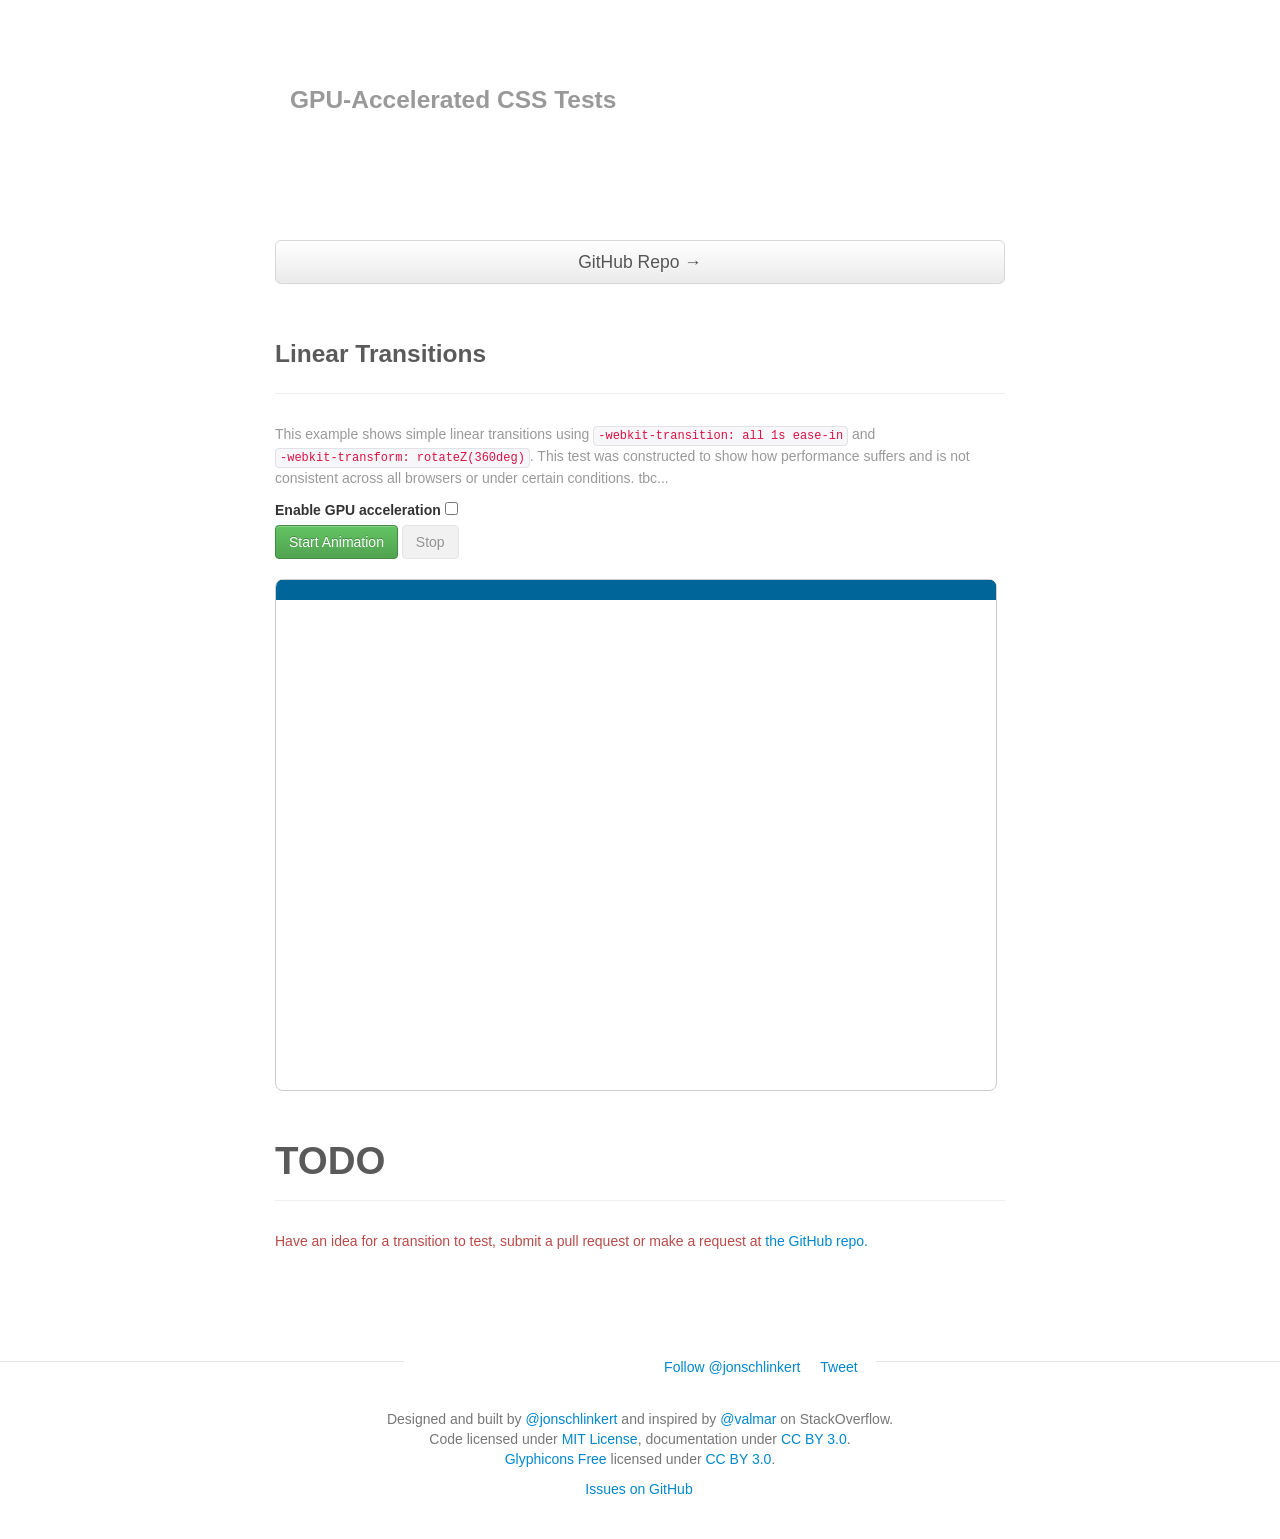
<file: index.html>
<!DOCTYPE html>
<html lang="en">
  <head>
    <meta charset="utf-8">
    <title>CSS3 Transition hardware-acceleration test</title>
    <meta name="viewport" content="width=device-width, initial-scale=1.0">
    <meta name="description" content="">
    <meta name="author" content="">

    <!-- styles -->
    <link href="assets/css/bootstrap.css" rel="stylesheet">
    <style type="text/css">
      body {
        padding-top: 20px;
        padding-bottom: 60px;
      }
      /* Custom container */
      .container-narrow {
        margin: 0 auto;
        max-width: 700px;
      }
      .container-narrow > hr {
        margin: 30px 0;
      }
      /* Custom container */
      .container {
        margin: 0 auto;
        max-width: 1000px;
      }
      .container > hr {
        margin: 60px 0;
      }

      /* Main marketing message and sign up button */
      .jumbotron {
        margin: 80px 0;
        text-align: center;
      }
      .jumbotron h1 {
        font-size: 100px;
        line-height: 1;
      }
      .jumbotron .lead {
        font-size: 24px;
        line-height: 1.25;
      }
      .jumbotron .btn {
        font-size: 21px;
        padding: 14px 24px;
      }

      /* Supporting marketing content */
      .marketing {
        margin: 60px 0;
      }
      .marketing p + h4 {
        margin-top: 28px;
      }


      /* Customize the navbar links to be fill the entire space of the .navbar */
      .navbar .navbar-inner {
        padding: 0;
      }
      .navbar .nav {
        margin: 0;
      }
      .navbar .nav li {
        display: table-cell;
        width: 1%;
        float: none;
      }
      .navbar .nav li a {
        font-weight: bold;
        text-align: center;
        border-left: 1px solid rgba(255,255,255,.75);
        border-right: 1px solid rgba(0,0,0,.1);
      }
      .navbar .nav li:first-child a {
        border-left: 0;
        border-radius: 3px 0 0 3px;
      }
      .navbar .nav li:last-child a {
        border-right: 0;
        border-radius: 0 3px 3px 0;
      }
    </style>
    <link href="assets/css/docs.css" rel="stylesheet">
    <link href="assets/css/tests.css" rel="stylesheet">
    <link href="assets/js/google-code-prettify/prettify.css" rel="stylesheet">

    <!-- Le HTML5 shim, for IE6-8 support of HTML5 elements -->
    <!--[if lt IE 9]>
      <script src="http://html5shim.googlecode.com/svn/trunk/html5.js"></script>
    <![endif]-->

  </head>

  <body data-twttr-rendered="true" style="padding: 0;" data-spy="scroll" data-target=".bs-docs-sidebar">


    <div class="container-narrow">
      <div class="masthead">
        <h3 class="muted">GPU-Accelerated CSS Tests</h3>
      </div>


      <!-- Tests nav
      ================================================== -->
      <div class="row">
        <div class="" style="margin-top: 20px;">
          <div style="margin-top: 30px;">
            <a class="btn btn-large btn-block" href="https://github.com/jonschlinkert/gpu-accelerated-css/issues?state=open">GitHub Repo &rarr;</a>
          </div>
          <!-- <ul class="nav nav-list bs-docs-sidenav">
            <li><a href="#linearTransitions">Linear transitions</a></li>
            <li><a href="#buttonGroups">...</a></li>
          </ul> -->
        </div>
        <div class="">


          <!-- Linear Transitions
          ================================================== -->
          <section id="linearTransitions">
            <div class="page-header">
              <h3>Linear Transitions</h3>
            </div>

            <form action="">
              <p class="muted">This example shows simple linear transitions using <code>-webkit-transition: all 1s ease-in</code> and <code>-webkit-transform: rotateZ(360deg)</code>. This test was constructed to show how performance suffers and is not consistent across all browsers or under certain conditions. tbc...</p>

              <label for="toggle">Enable GPU acceleration</label>
              <input id="toggle" type="checkbox">
              <div class="form-footer">
                <button class="btn btn-success" id="startButton">Start Animation</button>
                <button class="btn disabled" id="stopButton" disabled>Stop</button>
              </div>
            </form>

            <div id="stage" style="position: relative;">
              <!-- animated elements -->
            </div>
          </section>


          <!-- Linear Transitions
          ================================================== -->
          <section id="">
            <div class="page-header">
              <h1>TODO</h1>
            </div>

            <p class="text-error">Have an idea for a transition to test, submit a pull request or make a request at <a href="https://github.com/jonschlinkert/gpu-accelerated-css/issues?state=open">the GitHub repo.</a></p>

            <div id="" style="position: relative;">
              <!-- animated elements -->
            </div>
          </section>



        </div>
      </div>
    </div><!-- /container -->


    <!-- Footer
    ================================================== -->
    <footer class="footer">
      <div class="container">

        <div class="bs-docs-social">
          <ul class="bs-docs-social-buttons">
            <li>
              <iframe class="github-btn" src="http://ghbtns.com/github-btn.html?user=jonschlinkert&repo=gpu-accelerated-css&type=watch&count=true" allowtransparency="true" frameborder="0" scrolling="0" width="100px" height="20px"></iframe>
            </li>
            <li>
              <iframe class="github-btn" src="http://ghbtns.com/github-btn.html?user=jonschlinkert&repo=gpu-accelerated-css&type=fork&count=true" allowtransparency="true" frameborder="0" scrolling="0" width="102px" height="20px"></iframe>
            </li>
            <li class="follow-btn">
              <a href="https://twitter.com/jonschlinkert" class="twitter-follow-button" data-link-color="#0069D6" data-show-count="true">Follow @jonschlinkert</a>
            </li>
            <li class="tweet-btn">
              <a href="https://twitter.com/share" class="twitter-share-button" data-url="http://github.com/jonschlinkert/bootstrap/" data-count="horizontal" data-via="jonschlinkert" data-related="jonschlinkert">Tweet</a>
            </li>
          </ul>
        </div>


        <p>Designed and built by <a href="http://twitter.com/jonschlinkert" target="_blank">@jonschlinkert</a> and inspired by <a href="http://stackoverflow.com/questions/10014461/why-does-enabling-hardware-acceleration-in-css3-slow-down-performance" target="_blank">@valmar</a> on StackOverflow.</p>
        <p>Code licensed under <a href="http://www.apache.org/licenses/LICENSE-2.0" target="_blank">MIT License</a>, documentation under <a href="http://creativecommons.org/licenses/by/3.0/">CC BY 3.0</a>.</p>
        <p><a href="http://glyphicons.com">Glyphicons Free</a> licensed under <a href="http://creativecommons.org/licenses/by/3.0/">CC BY 3.0</a>.</p>
        <ul class="footer-links">
          <li><a href="https://github.com/jonschlinkert/gpu-accelerated-css/issues?state=open">Issues on GitHub</a></li>
        </ul>
      </div>
    </footer>


    <!-- javascript
    ================================================== -->
    <!-- Placed at the end of the document so the pages load faster -->
    <script src="assets/js/jquery.js"></script>
    <script src="assets/js/bootstrap.js"></script>
    <!-- <script src="assets/js/holder/holder.js"></script> -->
    <script src="assets/js/google-code-prettify/prettify.js"></script>
    <script src="assets/js/tests.js"></script>

  </body>
</html>
</file>
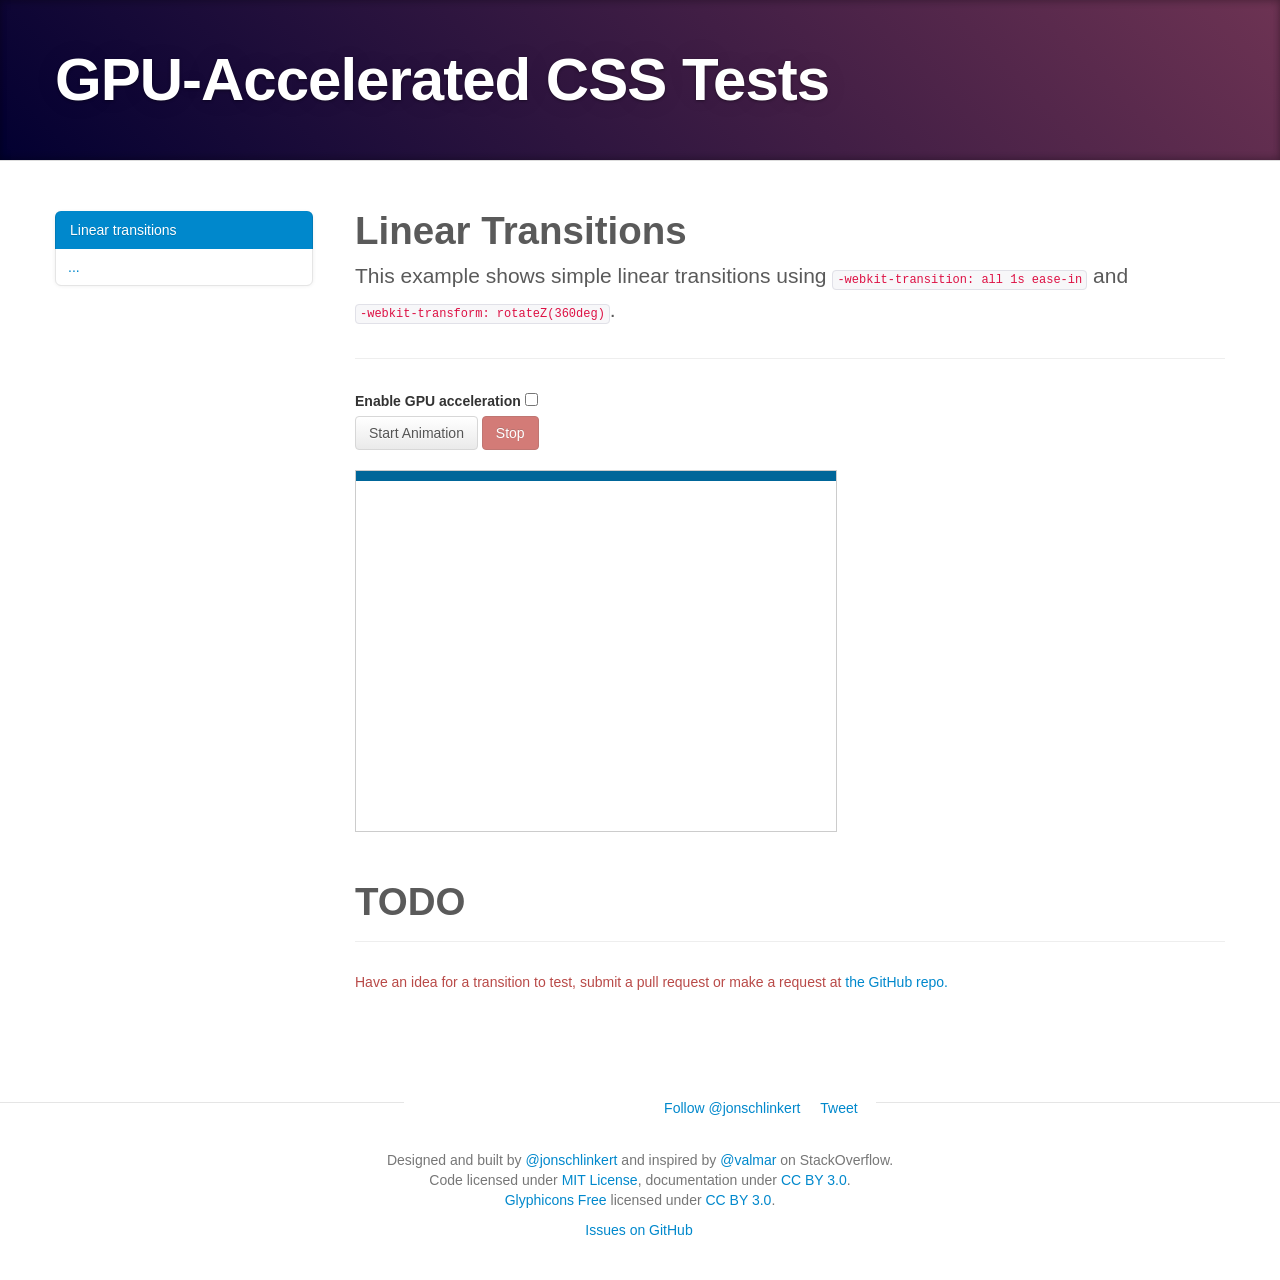
<file: tests/tests.html>
<!DOCTYPE html>
<html lang="en">
  <head>
    <meta charset="utf-8">
    <title>CSS3 Transition hardware-acceleration test</title>
    <meta name="viewport" content="width=device-width, initial-scale=1.0">
    <meta name="description" content="">
    <meta name="author" content="">

    <!-- styles -->
    <link href="assets/css/bootstrap.css" rel="stylesheet">
    <link href="assets/css/docs.css" rel="stylesheet">
    <link href="assets/css/tests.css" rel="stylesheet">
    <link href="assets/js/google-code-prettify/prettify.css" rel="stylesheet">

    <!-- Le HTML5 shim, for IE6-8 support of HTML5 elements -->
    <!--[if lt IE 9]>
      <script src="http://html5shim.googlecode.com/svn/trunk/html5.js"></script>
    <![endif]-->

  </head>

  <body data-twttr-rendered="true" style="padding: 0;" data-spy="scroll" data-target=".bs-docs-sidebar">


    <!-- Subhead
    ================================================== -->
    <header class="bs-docs-jumbotron subhead">
      <div class="container">
        <h1>GPU-Accelerated CSS Tests</h1>
      </div>
    </header>


    <div class="container">

      <!-- Tests nav
      ================================================== -->
      <div class="row">
        <div class="span3 bs-docs-sidebar" style="margin-top: 20px;">
          <ul class="nav nav-list bs-docs-sidenav">
            <li><a href="#linearTransitions">Linear transitions</a></li>
            <li><a href="#buttonGroups">...</a></li>
          </ul>
        </div>
        <div class="span9">


          <!-- Linear Transitions
          ================================================== -->
          <section id="linearTransitions">
            <div class="page-header">
              <h1>Linear Transitions</h1>
              <p class="lead">This example shows simple linear transitions using <code>-webkit-transition: all 1s ease-in</code> and <code>-webkit-transform: rotateZ(360deg)</code>.</p>
            </div>

            <form action="">
              <label for="toggle">Enable GPU acceleration</label>
              <input id="toggle" type="checkbox">
              <div class="form-footer">
                <button class="btn" id="startButton">Start Animation</button>
                <button class="btn btn-danger disabled" id="stopButton" disabled>Stop</button>
              </div>
            </form>

            <div id="stage" style="position: relative;">
              <!-- animated elements -->
            </div>
          </section>


          <!-- Linear Transitions
          ================================================== -->
          <section id="">
            <div class="page-header">
              <h1>TODO</h1>
            </div>

            <p class="text-error">Have an idea for a transition to test, submit a pull request or make a request at <a href="https://github.com/jonschlinkert/gpu-accelerated-css/issues?state=open">the GitHub repo.</a></p>

            <div id="" style="position: relative;">
              <!-- animated elements -->
            </div>
          </section>



        </div>
      </div>
    </div><!-- /container -->


    <!-- Footer
    ================================================== -->
    <footer class="footer">
      <div class="container">

        <div class="bs-docs-social">
          <ul class="bs-docs-social-buttons">
            <li>
              <iframe class="github-btn" src="http://ghbtns.com/github-btn.html?user=jonschlinkert&repo=gpu-accelerated-css&type=watch&count=true" allowtransparency="true" frameborder="0" scrolling="0" width="100px" height="20px"></iframe>
            </li>
            <li>
              <iframe class="github-btn" src="http://ghbtns.com/github-btn.html?user=jonschlinkert&repo=gpu-accelerated-css&type=fork&count=true" allowtransparency="true" frameborder="0" scrolling="0" width="102px" height="20px"></iframe>
            </li>
            <li class="follow-btn">
              <a href="https://twitter.com/jonschlinkert" class="twitter-follow-button" data-link-color="#0069D6" data-show-count="true">Follow @jonschlinkert</a>
            </li>
            <li class="tweet-btn">
              <a href="https://twitter.com/share" class="twitter-share-button" data-url="http://github.com/jonschlinkert/bootstrap/" data-count="horizontal" data-via="jonschlinkert" data-related="jonschlinkert">Tweet</a>
            </li>
          </ul>
        </div>


        <p>Designed and built by <a href="http://twitter.com/jonschlinkert" target="_blank">@jonschlinkert</a> and inspired by <a href="http://stackoverflow.com/questions/10014461/why-does-enabling-hardware-acceleration-in-css3-slow-down-performance" target="_blank">@valmar</a> on StackOverflow.</p>
        <p>Code licensed under <a href="http://www.apache.org/licenses/LICENSE-2.0" target="_blank">MIT License</a>, documentation under <a href="http://creativecommons.org/licenses/by/3.0/">CC BY 3.0</a>.</p>
        <p><a href="http://glyphicons.com">Glyphicons Free</a> licensed under <a href="http://creativecommons.org/licenses/by/3.0/">CC BY 3.0</a>.</p>
        <ul class="footer-links">
          <li><a href="https://github.com/jonschlinkert/gpu-accelerated-css/issues?state=open">Issues on GitHub</a></li>
        </ul>
      </div>
    </footer>


    <!-- javascript
    ================================================== -->
    <!-- Placed at the end of the document so the pages load faster -->
    <script src="assets/js/jquery.js"></script>
    <script src="assets/js/bootstrap.js"></script>
    <!-- <script src="assets/js/holder/holder.js"></script> -->
    <script src="assets/js/google-code-prettify/prettify.js"></script>
    <script src="assets/js/tests.js"></script>

  </body>
</html>
</file>
<file: assets/css/tests.css>
/*
 * Styles for tests
 * -------------------------------------------------- */

#stage {
  position: absolute;
  width: 720px;
  height: 510px;
  overflow: hidden;
  border: 1px solid #ccc;
  border-radius: 8px;
}

.box {
  position: absolute;
  background-color: #069;
}

.box-small {
  width: 20px;
  height: 20px;
}

.gpu {
  -webkit-transform: translate3d(0, 0, 0);
     -moz-transform: translate3d(0, 0, 0);
      -ms-transform: translate3d(0, 0, 0);
       -o-transform: translate3d(0, 0, 0);
          transform: translate3d(0, 0, 0);
  -webkit-backface-visibility: hidden;
  -webkit-perspective: 1000;
}

.ease-linear {
  -webkit-transition: all 2s ease-in;
     -moz-transition: all 2s ease-in;
      -ms-transition: all 2s ease-in;
       -o-transition: all 2s ease-in;
          transition: all 2s ease-in;
}

.move {
  top: 500px;
  -webkit-transform: rotateZ(360deg);
     -moz-transform: rotateZ(360deg);
      -ms-transform: rotateZ(360deg);
       -o-transform: rotateZ(360deg);
          transform: rotateZ(360deg);
}

.finish {
  top: 0;
}
</file>
<file: assets/js/google-code-prettify/prettify.css>
.com { color: #93a1a1; }
.lit { color: #195f91; }
.pun, .opn, .clo { color: #93a1a1; }
.fun { color: #dc322f; }
.str, .atv { color: #D14; }
.kwd, .prettyprint .tag { color: #1e347b; }
.typ, .atn, .dec, .var { color: teal; }
.pln { color: #48484c; }

.prettyprint {
  padding: 8px;
  background-color: #f7f7f9;
  border: 1px solid #e1e1e8;
}
.prettyprint.linenums {
  -webkit-box-shadow: inset 40px 0 0 #fbfbfc, inset 41px 0 0 #ececf0;
     -moz-box-shadow: inset 40px 0 0 #fbfbfc, inset 41px 0 0 #ececf0;
          box-shadow: inset 40px 0 0 #fbfbfc, inset 41px 0 0 #ececf0;
}

/* Specify class=linenums on a pre to get line numbering */
ol.linenums {
  margin: 0 0 0 33px; /* IE indents via margin-left */
}
ol.linenums li {
  padding-left: 12px;
  color: #bebec5;
  line-height: 20px;
  text-shadow: 0 1px 0 #fff;
}
</file>
<file: tests/assets/css/tests.css>
/*
 * Styles for tests
 * -------------------------------------------------- */

#stage {
  position: absolute;
  width: 480px;
  height: 360px;
  border: 1px solid #ccc;
}

.box {
  position: absolute;
  background-color: #069;
}

.box-small {
  width: 10px;
  height: 10px;
}

.gpu {
  -webkit-transform: translate3d(0, 0, 0);
     -moz-transform: translate3d(0, 0, 0);
      -ms-transform: translate3d(0, 0, 0);
       -o-transform: translate3d(0, 0, 0);
          transform: translate3d(0, 0, 0);
  -webkit-backface-visibility: hidden;
  -webkit-perspective: 1000;
}

.ease-linear {
  -webkit-transition: all 1s ease-in;
     -moz-transition: all 1s ease-in;
      -ms-transition: all 1s ease-in;
       -o-transition: all 1s ease-in;
          transition: all 1s ease-in;
}

.move {
  top: 350px;
  -webkit-transform: rotateZ(360deg);
     -moz-transform: rotateZ(360deg);
      -ms-transform: rotateZ(360deg);
       -o-transform: rotateZ(360deg);
          transform: rotateZ(360deg);
}

.finish {
  top: 0;
}
</file>
<file: tests/assets/js/google-code-prettify/prettify.css>
.com { color: #93a1a1; }
.lit { color: #195f91; }
.pun, .opn, .clo { color: #93a1a1; }
.fun { color: #dc322f; }
.str, .atv { color: #D14; }
.kwd, .prettyprint .tag { color: #1e347b; }
.typ, .atn, .dec, .var { color: teal; }
.pln { color: #48484c; }

.prettyprint {
  padding: 8px;
  background-color: #f7f7f9;
  border: 1px solid #e1e1e8;
}
.prettyprint.linenums {
  -webkit-box-shadow: inset 40px 0 0 #fbfbfc, inset 41px 0 0 #ececf0;
     -moz-box-shadow: inset 40px 0 0 #fbfbfc, inset 41px 0 0 #ececf0;
          box-shadow: inset 40px 0 0 #fbfbfc, inset 41px 0 0 #ececf0;
}

/* Specify class=linenums on a pre to get line numbering */
ol.linenums {
  margin: 0 0 0 33px; /* IE indents via margin-left */
}
ol.linenums li {
  padding-left: 12px;
  color: #bebec5;
  line-height: 20px;
  text-shadow: 0 1px 0 #fff;
}
</file>
<file: assets/css/docs.css>
/* Add additional stylesheets below
-------------------------------------------------- */
/*
  Bootstrap's documentation styles
  Special styles for presenting Bootstrap's documentation and examples
*/



/* Body and structure
-------------------------------------------------- */

body {
  position: relative;
  padding-top: 44px;
}

/* Code in headings */
h3 code {
  font-size: 14px;
  font-weight: normal;
}



/* Tweak navbar brand link to be super sleek
-------------------------------------------------- */

/* Change the docs' brand */
body > .navbar .brand {
  padding-right: 0;
  padding-left: 0;
  margin-left: 20px;
  float: right;
  font-weight: bold;
  color: #000;
  text-shadow: 0 1px 0 rgba(255,255,255,.1), 0 0 30px rgba(255,255,255,.125);
  -webkit-transition: all .2s linear;
     -moz-transition: all .2s linear;
          transition: all .2s linear;
}
body > .navbar .brand:hover {
  text-decoration: none;
  text-shadow: 0 1px 0 rgba(255,255,255,.1), 0 0 30px rgba(255,255,255,.4);
}


/* Sections
-------------------------------------------------- */

/* padding for in-page bookmarks and fixed navbar */
section {
  padding-top: 30px;
}
section > .page-header,
section > .lead {
  color: #5a5a5a;
}
section > ul li {
  margin-bottom: 5px;
}

/* Separators (hr) */
.bs-docs-separator {
  margin: 40px 0 39px;
}

/* Faded out hr */
hr.soften {
  height: 1px;
  margin: 70px 0;
  background-image: -webkit-linear-gradient(left, rgba(0,0,0,0), rgba(0,0,0,.1), rgba(0,0,0,0));
  background-image:    -moz-linear-gradient(left, rgba(0,0,0,0), rgba(0,0,0,.1), rgba(0,0,0,0));
  background-image:     -ms-linear-gradient(left, rgba(0,0,0,0), rgba(0,0,0,.1), rgba(0,0,0,0));
  background-image:      -o-linear-gradient(left, rgba(0,0,0,0), rgba(0,0,0,.1), rgba(0,0,0,0));
  border: 0;
}



/* Jumbotrons
-------------------------------------------------- */

/* Base class
------------------------- */
.bs-docs-jumbotron {
  position: relative;
  padding: 40px 0;
  color: #fff;
  text-align: center;
  text-shadow: 0 1px 3px rgba(0,0,0,.4), 0 0 30px rgba(0,0,0,.075);
  background: #020031; /* Old browsers */
  background: -moz-linear-gradient(45deg,  #020031 0%, #6d3353 100%); /* FF3.6+ */
  background: -webkit-gradient(linear, left bottom, right top, color-stop(0%,#020031), color-stop(100%,#6d3353)); /* Chrome,Safari4+ */
  background: -webkit-linear-gradient(45deg,  #020031 0%,#6d3353 100%); /* Chrome10+,Safari5.1+ */
  background: -o-linear-gradient(45deg,  #020031 0%,#6d3353 100%); /* Opera 11.10+ */
  background: -ms-linear-gradient(45deg,  #020031 0%,#6d3353 100%); /* IE10+ */
  background: linear-gradient(45deg,  #020031 0%,#6d3353 100%); /* W3C */
  filter: progid:DXImageTransform.Microsoft.gradient( startColorstr='#020031', endColorstr='#6d3353',GradientType=1 ); /* IE6-9 fallback on horizontal gradient */
  -webkit-box-shadow: inset 0 3px 7px rgba(0,0,0,.2), inset 0 -3px 7px rgba(0,0,0,.2);
     -moz-box-shadow: inset 0 3px 7px rgba(0,0,0,.2), inset 0 -3px 7px rgba(0,0,0,.2);
          box-shadow: inset 0 3px 7px rgba(0,0,0,.2), inset 0 -3px 7px rgba(0,0,0,.2);
}
.bs-docs-jumbotron h1 {
  font-size: 80px;
  font-weight: bold;
  letter-spacing: -1px;
  line-height: 1;
}
.bs-docs-jumbotron p {
  font-size: 24px;
  font-weight: 300;
  line-height: 1.25;
  margin-bottom: 30px;
}

/* Link styles (used on .masthead-links as well) */
.bs-docs-jumbotron a {
  color: #fff;
  color: rgba(255,255,255,.5);
  -webkit-transition: all .2s ease-in-out;
     -moz-transition: all .2s ease-in-out;
          transition: all .2s ease-in-out;
}
.bs-docs-jumbotron a:hover {
  color: #fff;
  text-shadow: 0 0 10px rgba(255,255,255,.25);
}

/* Download button */
.masthead .btn {
  padding: 19px 24px;
  font-size: 24px;
  font-weight: 200;
  color: #fff; /* redeclare to override the `.jumbotron a` */
  border: 0;
  -webkit-box-shadow: inset 0 1px 0 rgba(255,255,255,.1), 0 1px 5px rgba(0,0,0,.25);
     -moz-box-shadow: inset 0 1px 0 rgba(255,255,255,.1), 0 1px 5px rgba(0,0,0,.25);
          box-shadow: inset 0 1px 0 rgba(255,255,255,.1), 0 1px 5px rgba(0,0,0,.25);
  -webkit-transition: none;
     -moz-transition: none;
          transition: none;
}
.masthead .btn:hover {
  -webkit-box-shadow: inset 0 1px 0 rgba(255,255,255,.1), 0 1px 5px rgba(0,0,0,.25);
     -moz-box-shadow: inset 0 1px 0 rgba(255,255,255,.1), 0 1px 5px rgba(0,0,0,.25);
          box-shadow: inset 0 1px 0 rgba(255,255,255,.1), 0 1px 5px rgba(0,0,0,.25);
}
.masthead .btn:active {
  -webkit-box-shadow: inset 0 2px 4px rgba(0,0,0,.1), 0 1px 0 rgba(255,255,255,.1);
     -moz-box-shadow: inset 0 2px 4px rgba(0,0,0,.1), 0 1px 0 rgba(255,255,255,.1);
          box-shadow: inset 0 2px 4px rgba(0,0,0,.1), 0 1px 0 rgba(255,255,255,.1);
}


/* Pattern overlay
------------------------- */
.jumbotron .container {
  position: relative;
  z-index: 2;
}
.jumbotron:after {
  content: '';
  display: block;
  position: absolute;
  top: 0;
  right: 0;
  bottom: 0;
  left: 0;
  background: url(../img/bs-docs-masthead-pattern.png) repeat center center;
  opacity: .4;
}
@media
only screen and (-webkit-min-device-pixel-ratio: 2),
only screen and (   min--moz-device-pixel-ratio: 2),
only screen and (     -o-min-device-pixel-ratio: 2/1) {

  .jumbotron:after {
    background-size: 150px 150px;
  }

}

/* Masthead (docs home)
------------------------- */
.masthead {
  padding: 70px 0 80px;
  margin-bottom: 0;
  color: #fff;
}
.masthead h1 {
  font-size: 120px;
  line-height: 1;
  letter-spacing: -2px;
}
.masthead p {
  font-size: 40px;
  font-weight: 200;
  line-height: 1.25;
}

/* Textual links in masthead */
.masthead-links {
  margin: 0;
  list-style: none;
}
.masthead-links li {
  display: inline;
  padding: 0 10px;
  color: rgba(255,255,255,.25);
}

/* Subhead (other pages)
------------------------- */
.subhead {
  text-align: left;
  border-bottom: 1px solid #ddd;
}
.subhead h1 {
  font-size: 60px;
}
.subhead p {
  margin-bottom: 20px;
}
.subhead .navbar {
  display: none;
}



/* Marketing section of Overview
-------------------------------------------------- */

.marketing {
  text-align: center;
  color: #5a5a5a;
}
.marketing h1 {
  margin: 60px 0 10px;
  font-size: 60px;
  font-weight: 200;
  line-height: 1;
  letter-spacing: -1px;
}
.marketing h2 {
  font-weight: 200;
  margin-bottom: 5px;
}
.marketing p {
  font-size: 16px;
  line-height: 1.5;
}
.marketing .marketing-byline {
  margin-bottom: 40px;
  font-size: 20px;
  font-weight: 300;
  line-height: 1.25;
  color: #999;
}
.marketing-img {
  display: block;
  margin: 0 auto 30px;
  max-height: 145px;
}



/* Footer
-------------------------------------------------- */

.footer {
  text-align: center;
  padding: 30px 0;
  margin-top: 100px;
  border-top: 1px solid #e5e5e5;
}
.footer p {
  margin-bottom: 0;
  color: #777;
}
.footer-links {
  margin: 10px 0;
}
.footer-links li {
  display: inline;
  padding: 0 2px;
}
.footer-links li:first-child {
  padding-left: 0;
}

/* Social proof buttons from GitHub & Twitter */
.bs-docs-social {
  margin: -46px 0 30px;
  text-align: center;
  border-top: 1px solid #fff;
}
/* Quick links on Home */
.bs-docs-social-buttons {
  display: inline-block;
  margin: 0;
  padding: 0 10px;
  list-style: none;
  background-color: #fff;
}
.bs-docs-social-buttons li {
  display: inline-block;
  padding: 5px 8px;
  line-height: 1;
}
.bs-docs-social-buttons .twitter-follow-button {
  width: 225px !important;
}
.bs-docs-social-buttons .twitter-share-button {
  width: 98px !important;
}



/* Special grid styles
-------------------------------------------------- */

.show-grid {
  margin-top: 10px;
  margin-bottom: 20px;
}
.show-grid [class*="span"] {
  background-color: #eee;
  text-align: center;
  border-radius: 3px;
  min-height: 40px;
  line-height: 40px;
}
.show-grid .show-grid {
  margin-top: 0;
  margin-bottom: 0;
}
.show-grid .show-grid [class*="span"] {
  margin-top: 5px;
}
.show-grid [class*="span"] [class*="span"] {
  background-color: #ccc;
}
.show-grid [class*="span"] [class*="span"] [class*="span"] {
  background-color: #999;
}

.show-grid [class*="span"]:nth-child(even) {
  background-color: #ddd;
}

.show-grid [class*="span"]:hover {
  background-color: #333;
  color: #fff;
  cursor: pointer;
}


/* Mini layout previews
-------------------------------------------------- */
.mini-layout {
  border: 1px solid #ddd;
  -webkit-border-radius: 6px;
     -moz-border-radius: 6px;
          border-radius: 6px;
  -webkit-box-shadow: 0 1px 2px rgba(0,0,0,.075);
     -moz-box-shadow: 0 1px 2px rgba(0,0,0,.075);
          box-shadow: 0 1px 2px rgba(0,0,0,.075);
}
.mini-layout,
.mini-layout .mini-layout-body,
.mini-layout.fluid .mini-layout-sidebar {
  height: 300px;
}
.mini-layout {
  margin-bottom: 20px;
  padding: 9px;
}
.mini-layout div {
  -webkit-border-radius: 3px;
     -moz-border-radius: 3px;
          border-radius: 3px;
}
.mini-layout .mini-layout-body {
  background-color: #dceaf4;
  margin: 0 auto;
  width: 70%;
}
.mini-layout.fluid .mini-layout-sidebar,
.mini-layout.fluid .mini-layout-header,
.mini-layout.fluid .mini-layout-body {
  float: left;
}
.mini-layout.fluid .mini-layout-sidebar {
  background-color: #bbd8e9;
  width: 20%;
}
.mini-layout.fluid .mini-layout-body {
  width: 77.5%;
  margin-left: 2.5%;
}



/* Download page
-------------------------------------------------- */

.download .page-header {
  margin-top: 36px;
}
.page-header .toggle-all {
  margin-top: 5px;
}

/* Space out h3s when following a section */
.download h3 {
  margin-bottom: 5px;
}
.download-builder input + h3,
.download-builder .checkbox + h3 {
  margin-top: 9px;
}

/* Fields for variables */
.download-builder input[type=text] {
  margin-bottom: 9px;
  font-family: Menlo, Monaco, "Courier New", monospace;
  font-size: 12px;
  color: #d14;
}
.download-builder input[type=text]:focus {
  background-color: #fff;
}

/* Custom, larger checkbox labels */
.download .checkbox {
  padding: 6px 10px 6px 25px;
  font-size: 13px;
  line-height: 18px;
  color: #555;
  background-color: #f9f9f9;
  -webkit-border-radius: 3px;
     -moz-border-radius: 3px;
          border-radius: 3px;
  cursor: pointer;
}
.download .checkbox:hover {
  color: #333;
  background-color: #f5f5f5;
}
.download .checkbox small {
  font-size: 12px;
  color: #777;
}

/* Variables section */
#variables label {
  margin-bottom: 0;
}

/* Giant download button */
.download-btn {
  margin: 36px 0 108px;
}
#download p,
#download h4 {
  max-width: 50%;
  margin: 0 auto;
  color: #999;
  text-align: center;
}
#download h4 {
  margin-bottom: 0;
}
#download p {
  margin-bottom: 18px;
}
.download-btn .btn {
  display: block;
  width: auto;
  padding: 19px 24px;
  margin-bottom: 27px;
  font-size: 30px;
  line-height: 1;
  text-align: center;
  -webkit-border-radius: 6px;
     -moz-border-radius: 6px;
          border-radius: 6px;
}



/* Misc
-------------------------------------------------- */

/* Make tables spaced out a bit more */
h2 + table,
h3 + table,
h4 + table,
h2 + .row {
  margin-top: 5px;
}

/* Example sites showcase */
.example-sites {
  xmargin-left: 20px;
}
.example-sites img {
  max-width: 100%;
  margin: 0 auto;
}

.scrollspy-example {
  height: 200px;
  overflow: auto;
  position: relative;
}


/* Fake the :focus state to demo it */
.focused {
  border-color: rgba(82,168,236,.8);
  -webkit-box-shadow: inset 0 1px 3px rgba(0,0,0,.1), 0 0 8px rgba(82,168,236,.6);
     -moz-box-shadow: inset 0 1px 3px rgba(0,0,0,.1), 0 0 8px rgba(82,168,236,.6);
          box-shadow: inset 0 1px 3px rgba(0,0,0,.1), 0 0 8px rgba(82,168,236,.6);
  outline: 0;
}

/* For input sizes, make them display block */
.docs-input-sizes select,
.docs-input-sizes input[type=text] {
  display: block;
  margin-bottom: 9px;
}

/* Icons
------------------------- */
.the-icons {
  margin-left: 0;
  list-style: none;
}
.the-icons li {
  float: left;
  width: 25%;
  line-height: 25px;
}
.the-icons [class^="glyphicon-"] {
  vertical-align: middle;
  margin-right: 3px;
}
.the-icons li:hover [class^="glyphicon-"] {
  background-color: rgba(255,0,0,.25);
}

/* Example page
------------------------- */
.bootstrap-examples p {
  font-size: 13px;
  line-height: 18px;
}
.bootstrap-examples .thumbnail {
  margin-bottom: 9px;
  background-color: #fff;
}



/* Bootstrap code examples
-------------------------------------------------- */

/* Base class */
.bs-docs-example {
  position: relative;
  margin: 15px 0;
  padding: 39px 19px 14px;
  *padding-top: 19px;
  background-color: #fff;
  border: 1px solid #ddd;
  -webkit-border-radius: 4px;
     -moz-border-radius: 4px;
          border-radius: 4px;
}

/* Echo out a label for the example */
.bs-docs-example:after {
  content: "Example";
  position: absolute;
  top: -1px;
  left: -1px;
  padding: 3px 7px;
  font-size: 12px;
  font-weight: bold;
  background-color: #f5f5f5;
  border: 1px solid #ddd;
  color: #9da0a4;
  -webkit-border-radius: 4px 0 4px 0;
     -moz-border-radius: 4px 0 4px 0;
          border-radius: 4px 0 4px 0;
}

/* Remove spacing between an example and it's code */
.bs-docs-example + .prettyprint {
  margin-top: -20px;
  padding-top: 15px;
}

/* Tweak examples
------------------------- */
.bs-docs-example > p:last-child {
  margin-bottom: 0;
}
.bs-docs-example .table,
.bs-docs-example .progress,
.bs-docs-example .well,
.bs-docs-example .alert,
.bs-docs-example .hero-unit,
.bs-docs-example .pagination,
.bs-docs-example .navbar,
.bs-docs-example > .nav,
.bs-docs-example blockquote {
  margin-bottom: 5px;
}
.bs-docs-example .pagination {
  margin-top: 0;
}
.bs-navbar-top-example,
.bs-navbar-bottom-example {
  z-index: 1;
  padding: 0;
  height: 90px;
  overflow: hidden; /* cut the drop shadows off */
}
.bs-navbar-top-example .navbar-fixed-top,
.bs-navbar-bottom-example .navbar-fixed-bottom {
  margin-left: 0;
  margin-right: 0;
}
.bs-navbar-top-example {
  -webkit-border-radius: 0 0 4px 4px;
     -moz-border-radius: 0 0 4px 4px;
          border-radius: 0 0 4px 4px;
}
.bs-navbar-top-example:after {
  top: auto;
  bottom: -1px;
  -webkit-border-radius: 0 4px 0 4px;
     -moz-border-radius: 0 4px 0 4px;
          border-radius: 0 4px 0 4px;
}
.bs-navbar-bottom-example {
  -webkit-border-radius: 4px 4px 0 0;
     -moz-border-radius: 4px 4px 0 0;
          border-radius: 4px 4px 0 0;
}
.bs-navbar-bottom-example .navbar {
  margin-bottom: 0;
}
form.bs-docs-example {
  padding-bottom: 19px;
}

/* Images */
.bs-docs-example-images img {
  margin: 10px;
  display: inline-block;
}

/* Tooltips */
.bs-docs-tooltip-examples {
  text-align: center;
  margin: 0 0 10px;
  list-style: none;
}
.bs-docs-tooltip-examples li {
  display: inline;
  padding: 0 10px;
}

/* Popovers */
.bs-docs-example-popover {
  padding-bottom: 24px;
  background-color: #f9f9f9;
}
.bs-docs-example-popover .popover {
  position: relative;
  display: block;
  float: left;
  width: 260px;
  margin: 20px;
}

/* Dropdowns */
.bs-docs-example-submenus {
  min-height: 180px;
}
.bs-docs-example-submenus > .pull-left + .pull-left {
  margin-left: 20px;
}
.bs-docs-example-submenus .dropup > .dropdown-menu,
.bs-docs-example-submenus .dropdown > .dropdown-menu {
  display: block;
  position: static;
  margin-bottom: 5px;
  *width: 180px;
}



/* Responsive docs
-------------------------------------------------- */

/* Utility classes table
------------------------- */
.responsive-utilities th small {
  display: block;
  font-weight: normal;
  color: #999;
}
.responsive-utilities tbody th {
  font-weight: normal;
}
.responsive-utilities td {
  text-align: center;
}
.responsive-utilities td.is-visible {
  color: #468847;
  background-color: #dff0d8 !important;
}
.responsive-utilities td.is-hidden {
  color: #ccc;
  background-color: #f9f9f9 !important;
}

/* Responsive tests
------------------------- */
.responsive-utilities-test {
  margin-top: 5px;
  margin-left: 0;
  list-style: none;
  overflow: hidden; /* clear floats */
}
.responsive-utilities-test li {
  position: relative;
  float: left;
  width: 25%;
  height: 43px;
  font-size: 14px;
  font-weight: bold;
  line-height: 43px;
  color: #999;
  text-align: center;
  border: 1px solid #ddd;
  -webkit-border-radius: 4px;
     -moz-border-radius: 4px;
          border-radius: 4px;
}
.responsive-utilities-test li + li {
  margin-left: 10px;
}
.responsive-utilities-test span {
  position: absolute;
  top:    -1px;
  left:   -1px;
  right:  -1px;
  bottom: -1px;
  -webkit-border-radius: 4px;
     -moz-border-radius: 4px;
          border-radius: 4px;
}
.responsive-utilities-test span {
  color: #468847;
  background-color: #dff0d8;
  border: 1px solid #d6e9c6;
}



/* Sidenav for Docs
-------------------------------------------------- */

.bs-docs-sidenav {
  width: 228px;
  margin: 30px 0 0;
}
/* Chevrons */
.bs-docs-sidenav .glyphicon-chevron-right {
  float: right;
  margin-top: 1px;
  margin-right: -6px;
  opacity: .25;
  color: #000;
}
.bs-docs-sidenav a:hover .glyphicon-chevron-right {
  opacity: .5;
}
.bs-docs-sidenav .active .glyphicon-chevron-right,
.bs-docs-sidenav .active a:hover .glyphicon-chevron-right {
  color: #fff;
  opacity: 1;
}
.bs-docs-sidenav.affix {
  top: 0;
}
.bs-docs-sidenav.affix-bottom {
  position: absolute;
  top: auto;
  bottom: 270px;
}



/* Gallery
-------------------------------------------------- */

.bs-docs-gallery .thumbnail {
  margin-bottom: 30px;
}



/* Responsive
-------------------------------------------------- */

/* Desktop large
------------------------- */
@media (min-width: 1200px) {
  .bs-docs-container {
    max-width: 970px;
  }
  .bs-docs-sidenav {
    width: 258px;
  }
  .bs-docs-sidenav > li > a {
    width: 230px \9; /* Override the previous IE8-9 hack */
  }
}

/* Desktop
------------------------- */
@media (max-width: 980px) {
  /* Unfloat brand */
  body > .navbar-fixed-top .brand {
    float: left;
    margin-left: 0;
    padding-left: 10px;
    padding-right: 10px;
  }

  /* Inline-block quick links for more spacing */
  .quick-links li {
    display: inline-block;
    margin: 5px;
  }

  /* When affixed, space properly */
  .bs-docs-sidenav {
    top: 0;
    width: 218px;
    margin-top: 30px;
    margin-right: 0;
  }
}

/* Tablet to desktop
------------------------- */
@media (min-width: 768px) and (max-width: 979px) {
  /* Remove any padding from the body */
  body {
    padding-top: 0;
  }
  /* Widen masthead and social buttons to fill body padding */
  .jumbotron {
    margin-top: -20px; /* Offset bottom margin on .navbar */
  }
  /* Adjust sidenav width */
  .bs-docs-sidenav {
    width: 166px;
    margin-top: 20px;
  }
  .bs-docs-sidenav.affix {
    top: 0;
  }
}

/* Tablet
------------------------- */
@media (max-width: 767px) {
  /* Remove any padding from the body */
  body {
    padding-top: 0;
  }

  /* Widen masthead and social buttons to fill body padding */
  .jumbotron {
    padding: 40px 20px;
    margin-top:   -20px; /* Offset bottom margin on .navbar */
    margin-right: -20px;
    margin-left:  -20px;
  }
  .masthead h1 {
    font-size: 90px;
  }
  .masthead p,
  .masthead .btn {
    font-size: 24px;
  }
  .marketing .span4 {
    margin-bottom: 40px;
  }
  .bs-docs-social {
    margin: 0 -20px;
  }

  /* Space out the show-grid examples */
  .show-grid [class*="span"] {
    margin-bottom: 5px;
  }

  /* Sidenav */
  .bs-docs-sidenav {
    width: auto;
    margin-bottom: 20px;
  }
  .bs-docs-sidenav.affix {
    position: static;
    width: auto;
    top: 0;
  }

  /* Unfloat the back to top link in footer */
  .footer {
    margin-left: -20px;
    margin-right: -20px;
    padding-left: 20px;
    padding-right: 20px;
  }
  .footer p {
    margin-bottom: 9px;
  }
}

/* Landscape phones
------------------------- */
@media (max-width: 480px) {
  /* Remove padding above jumbotron */
  body {
    padding-top: 0;
  }

  /* Change up some type stuff */
  h2 small {
    display: block;
  }

  /* Downsize the jumbotrons */
  .jumbotron h1 {
    font-size: 45px;
  }
  .jumbotron p,
  .jumbotron .btn {
    font-size: 18px;
  }
  .jumbotron .btn {
    display: block;
    margin: 0 auto;
  }

  /* center align subhead text like the masthead */
  .subhead h1,
  .subhead p {
    text-align: center;
  }

  /* Marketing on home */
  .marketing h1 {
    font-size: 30px;
  }
  .marketing-byline {
    font-size: 18px;
  }

  /* center example sites */
  .example-sites {
    margin-left: 0;
  }
  .example-sites > li {
    float: none;
    display: block;
    max-width: 280px;
    margin: 0 auto 18px;
    text-align: center;
  }
  .example-sites .thumbnail > img {
    max-width: 270px;
  }

  /* Do our best to make tables work in narrow viewports */
  table code {
    white-space: normal;
    word-wrap: break-word;
    word-break: break-all;
  }

  /* Examples: dropdowns */
  .bs-docs-example-submenus > .pull-left {
    float: none;
    clear: both;
  }
  .bs-docs-example-submenus > .pull-left,
  .bs-docs-example-submenus > .pull-left + .pull-left {
    margin-left: 0;
  }
  .bs-docs-example-submenus p {
    margin-bottom: 0;
  }
  .bs-docs-example-submenus .dropup > .dropdown-menu,
  .bs-docs-example-submenus .dropdown > .dropdown-menu {
    margin-bottom: 10px;
    float: none;
    max-width: 180px;
  }

  /* Examples: modal */
  .modal-example .modal {
    position: relative;
    top: auto;
    right: auto;
    bottom: auto;
    left: auto;
  }

  /* Tighten up footer */
  .footer {
    padding-top: 20px;
    padding-bottom: 20px;
  }
}
</file>
<file: tests/assets/css/docs.css>
/* Add additional stylesheets below
-------------------------------------------------- */
/*
  Bootstrap's documentation styles
  Special styles for presenting Bootstrap's documentation and examples
*/



/* Body and structure
-------------------------------------------------- */

body {
  position: relative;
  padding-top: 44px;
}

/* Code in headings */
h3 code {
  font-size: 14px;
  font-weight: normal;
}



/* Tweak navbar brand link to be super sleek
-------------------------------------------------- */

/* Change the docs' brand */
body > .navbar .brand {
  padding-right: 0;
  padding-left: 0;
  margin-left: 20px;
  float: right;
  font-weight: bold;
  color: #000;
  text-shadow: 0 1px 0 rgba(255,255,255,.1), 0 0 30px rgba(255,255,255,.125);
  -webkit-transition: all .2s linear;
     -moz-transition: all .2s linear;
          transition: all .2s linear;
}
body > .navbar .brand:hover {
  text-decoration: none;
  text-shadow: 0 1px 0 rgba(255,255,255,.1), 0 0 30px rgba(255,255,255,.4);
}


/* Sections
-------------------------------------------------- */

/* padding for in-page bookmarks and fixed navbar */
section {
  padding-top: 30px;
}
section > .page-header,
section > .lead {
  color: #5a5a5a;
}
section > ul li {
  margin-bottom: 5px;
}

/* Separators (hr) */
.bs-docs-separator {
  margin: 40px 0 39px;
}

/* Faded out hr */
hr.soften {
  height: 1px;
  margin: 70px 0;
  background-image: -webkit-linear-gradient(left, rgba(0,0,0,0), rgba(0,0,0,.1), rgba(0,0,0,0));
  background-image:    -moz-linear-gradient(left, rgba(0,0,0,0), rgba(0,0,0,.1), rgba(0,0,0,0));
  background-image:     -ms-linear-gradient(left, rgba(0,0,0,0), rgba(0,0,0,.1), rgba(0,0,0,0));
  background-image:      -o-linear-gradient(left, rgba(0,0,0,0), rgba(0,0,0,.1), rgba(0,0,0,0));
  border: 0;
}



/* Jumbotrons
-------------------------------------------------- */

/* Base class
------------------------- */
.bs-docs-jumbotron {
  position: relative;
  padding: 40px 0;
  color: #fff;
  text-align: center;
  text-shadow: 0 1px 3px rgba(0,0,0,.4), 0 0 30px rgba(0,0,0,.075);
  background: #020031; /* Old browsers */
  background: -moz-linear-gradient(45deg,  #020031 0%, #6d3353 100%); /* FF3.6+ */
  background: -webkit-gradient(linear, left bottom, right top, color-stop(0%,#020031), color-stop(100%,#6d3353)); /* Chrome,Safari4+ */
  background: -webkit-linear-gradient(45deg,  #020031 0%,#6d3353 100%); /* Chrome10+,Safari5.1+ */
  background: -o-linear-gradient(45deg,  #020031 0%,#6d3353 100%); /* Opera 11.10+ */
  background: -ms-linear-gradient(45deg,  #020031 0%,#6d3353 100%); /* IE10+ */
  background: linear-gradient(45deg,  #020031 0%,#6d3353 100%); /* W3C */
  filter: progid:DXImageTransform.Microsoft.gradient( startColorstr='#020031', endColorstr='#6d3353',GradientType=1 ); /* IE6-9 fallback on horizontal gradient */
  -webkit-box-shadow: inset 0 3px 7px rgba(0,0,0,.2), inset 0 -3px 7px rgba(0,0,0,.2);
     -moz-box-shadow: inset 0 3px 7px rgba(0,0,0,.2), inset 0 -3px 7px rgba(0,0,0,.2);
          box-shadow: inset 0 3px 7px rgba(0,0,0,.2), inset 0 -3px 7px rgba(0,0,0,.2);
}
.bs-docs-jumbotron h1 {
  font-size: 80px;
  font-weight: bold;
  letter-spacing: -1px;
  line-height: 1;
}
.bs-docs-jumbotron p {
  font-size: 24px;
  font-weight: 300;
  line-height: 1.25;
  margin-bottom: 30px;
}

/* Link styles (used on .masthead-links as well) */
.bs-docs-jumbotron a {
  color: #fff;
  color: rgba(255,255,255,.5);
  -webkit-transition: all .2s ease-in-out;
     -moz-transition: all .2s ease-in-out;
          transition: all .2s ease-in-out;
}
.bs-docs-jumbotron a:hover {
  color: #fff;
  text-shadow: 0 0 10px rgba(255,255,255,.25);
}

/* Download button */
.masthead .btn {
  padding: 19px 24px;
  font-size: 24px;
  font-weight: 200;
  color: #fff; /* redeclare to override the `.jumbotron a` */
  border: 0;
  -webkit-box-shadow: inset 0 1px 0 rgba(255,255,255,.1), 0 1px 5px rgba(0,0,0,.25);
     -moz-box-shadow: inset 0 1px 0 rgba(255,255,255,.1), 0 1px 5px rgba(0,0,0,.25);
          box-shadow: inset 0 1px 0 rgba(255,255,255,.1), 0 1px 5px rgba(0,0,0,.25);
  -webkit-transition: none;
     -moz-transition: none;
          transition: none;
}
.masthead .btn:hover {
  -webkit-box-shadow: inset 0 1px 0 rgba(255,255,255,.1), 0 1px 5px rgba(0,0,0,.25);
     -moz-box-shadow: inset 0 1px 0 rgba(255,255,255,.1), 0 1px 5px rgba(0,0,0,.25);
          box-shadow: inset 0 1px 0 rgba(255,255,255,.1), 0 1px 5px rgba(0,0,0,.25);
}
.masthead .btn:active {
  -webkit-box-shadow: inset 0 2px 4px rgba(0,0,0,.1), 0 1px 0 rgba(255,255,255,.1);
     -moz-box-shadow: inset 0 2px 4px rgba(0,0,0,.1), 0 1px 0 rgba(255,255,255,.1);
          box-shadow: inset 0 2px 4px rgba(0,0,0,.1), 0 1px 0 rgba(255,255,255,.1);
}


/* Pattern overlay
------------------------- */
.jumbotron .container {
  position: relative;
  z-index: 2;
}
.jumbotron:after {
  content: '';
  display: block;
  position: absolute;
  top: 0;
  right: 0;
  bottom: 0;
  left: 0;
  background: url(../img/bs-docs-masthead-pattern.png) repeat center center;
  opacity: .4;
}
@media
only screen and (-webkit-min-device-pixel-ratio: 2),
only screen and (   min--moz-device-pixel-ratio: 2),
only screen and (     -o-min-device-pixel-ratio: 2/1) {

  .jumbotron:after {
    background-size: 150px 150px;
  }

}

/* Masthead (docs home)
------------------------- */
.masthead {
  padding: 70px 0 80px;
  margin-bottom: 0;
  color: #fff;
}
.masthead h1 {
  font-size: 120px;
  line-height: 1;
  letter-spacing: -2px;
}
.masthead p {
  font-size: 40px;
  font-weight: 200;
  line-height: 1.25;
}

/* Textual links in masthead */
.masthead-links {
  margin: 0;
  list-style: none;
}
.masthead-links li {
  display: inline;
  padding: 0 10px;
  color: rgba(255,255,255,.25);
}

/* Subhead (other pages)
------------------------- */
.subhead {
  text-align: left;
  border-bottom: 1px solid #ddd;
}
.subhead h1 {
  font-size: 60px;
}
.subhead p {
  margin-bottom: 20px;
}
.subhead .navbar {
  display: none;
}



/* Marketing section of Overview
-------------------------------------------------- */

.marketing {
  text-align: center;
  color: #5a5a5a;
}
.marketing h1 {
  margin: 60px 0 10px;
  font-size: 60px;
  font-weight: 200;
  line-height: 1;
  letter-spacing: -1px;
}
.marketing h2 {
  font-weight: 200;
  margin-bottom: 5px;
}
.marketing p {
  font-size: 16px;
  line-height: 1.5;
}
.marketing .marketing-byline {
  margin-bottom: 40px;
  font-size: 20px;
  font-weight: 300;
  line-height: 1.25;
  color: #999;
}
.marketing-img {
  display: block;
  margin: 0 auto 30px;
  max-height: 145px;
}



/* Footer
-------------------------------------------------- */

.footer {
  text-align: center;
  padding: 30px 0;
  margin-top: 100px;
  border-top: 1px solid #e5e5e5;
}
.footer p {
  margin-bottom: 0;
  color: #777;
}
.footer-links {
  margin: 10px 0;
}
.footer-links li {
  display: inline;
  padding: 0 2px;
}
.footer-links li:first-child {
  padding-left: 0;
}

/* Social proof buttons from GitHub & Twitter */
.bs-docs-social {
  margin: -46px 0 30px;
  text-align: center;
  border-top: 1px solid #fff;
}
/* Quick links on Home */
.bs-docs-social-buttons {
  display: inline-block;
  margin: 0;
  padding: 0 10px;
  list-style: none;
  background-color: #fff;
}
.bs-docs-social-buttons li {
  display: inline-block;
  padding: 5px 8px;
  line-height: 1;
}
.bs-docs-social-buttons .twitter-follow-button {
  width: 225px !important;
}
.bs-docs-social-buttons .twitter-share-button {
  width: 98px !important;
}



/* Special grid styles
-------------------------------------------------- */

.show-grid {
  margin-top: 10px;
  margin-bottom: 20px;
}
.show-grid [class*="span"] {
  background-color: #eee;
  text-align: center;
  border-radius: 3px;
  min-height: 40px;
  line-height: 40px;
}
.show-grid .show-grid {
  margin-top: 0;
  margin-bottom: 0;
}
.show-grid .show-grid [class*="span"] {
  margin-top: 5px;
}
.show-grid [class*="span"] [class*="span"] {
  background-color: #ccc;
}
.show-grid [class*="span"] [class*="span"] [class*="span"] {
  background-color: #999;
}

.show-grid [class*="span"]:nth-child(even) {
  background-color: #ddd;
}

.show-grid [class*="span"]:hover {
  background-color: #333;
  color: #fff;
  cursor: pointer;
}


/* Mini layout previews
-------------------------------------------------- */
.mini-layout {
  border: 1px solid #ddd;
  -webkit-border-radius: 6px;
     -moz-border-radius: 6px;
          border-radius: 6px;
  -webkit-box-shadow: 0 1px 2px rgba(0,0,0,.075);
     -moz-box-shadow: 0 1px 2px rgba(0,0,0,.075);
          box-shadow: 0 1px 2px rgba(0,0,0,.075);
}
.mini-layout,
.mini-layout .mini-layout-body,
.mini-layout.fluid .mini-layout-sidebar {
  height: 300px;
}
.mini-layout {
  margin-bottom: 20px;
  padding: 9px;
}
.mini-layout div {
  -webkit-border-radius: 3px;
     -moz-border-radius: 3px;
          border-radius: 3px;
}
.mini-layout .mini-layout-body {
  background-color: #dceaf4;
  margin: 0 auto;
  width: 70%;
}
.mini-layout.fluid .mini-layout-sidebar,
.mini-layout.fluid .mini-layout-header,
.mini-layout.fluid .mini-layout-body {
  float: left;
}
.mini-layout.fluid .mini-layout-sidebar {
  background-color: #bbd8e9;
  width: 20%;
}
.mini-layout.fluid .mini-layout-body {
  width: 77.5%;
  margin-left: 2.5%;
}



/* Download page
-------------------------------------------------- */

.download .page-header {
  margin-top: 36px;
}
.page-header .toggle-all {
  margin-top: 5px;
}

/* Space out h3s when following a section */
.download h3 {
  margin-bottom: 5px;
}
.download-builder input + h3,
.download-builder .checkbox + h3 {
  margin-top: 9px;
}

/* Fields for variables */
.download-builder input[type=text] {
  margin-bottom: 9px;
  font-family: Menlo, Monaco, "Courier New", monospace;
  font-size: 12px;
  color: #d14;
}
.download-builder input[type=text]:focus {
  background-color: #fff;
}

/* Custom, larger checkbox labels */
.download .checkbox {
  padding: 6px 10px 6px 25px;
  font-size: 13px;
  line-height: 18px;
  color: #555;
  background-color: #f9f9f9;
  -webkit-border-radius: 3px;
     -moz-border-radius: 3px;
          border-radius: 3px;
  cursor: pointer;
}
.download .checkbox:hover {
  color: #333;
  background-color: #f5f5f5;
}
.download .checkbox small {
  font-size: 12px;
  color: #777;
}

/* Variables section */
#variables label {
  margin-bottom: 0;
}

/* Giant download button */
.download-btn {
  margin: 36px 0 108px;
}
#download p,
#download h4 {
  max-width: 50%;
  margin: 0 auto;
  color: #999;
  text-align: center;
}
#download h4 {
  margin-bottom: 0;
}
#download p {
  margin-bottom: 18px;
}
.download-btn .btn {
  display: block;
  width: auto;
  padding: 19px 24px;
  margin-bottom: 27px;
  font-size: 30px;
  line-height: 1;
  text-align: center;
  -webkit-border-radius: 6px;
     -moz-border-radius: 6px;
          border-radius: 6px;
}



/* Misc
-------------------------------------------------- */

/* Make tables spaced out a bit more */
h2 + table,
h3 + table,
h4 + table,
h2 + .row {
  margin-top: 5px;
}

/* Example sites showcase */
.example-sites {
  xmargin-left: 20px;
}
.example-sites img {
  max-width: 100%;
  margin: 0 auto;
}

.scrollspy-example {
  height: 200px;
  overflow: auto;
  position: relative;
}


/* Fake the :focus state to demo it */
.focused {
  border-color: rgba(82,168,236,.8);
  -webkit-box-shadow: inset 0 1px 3px rgba(0,0,0,.1), 0 0 8px rgba(82,168,236,.6);
     -moz-box-shadow: inset 0 1px 3px rgba(0,0,0,.1), 0 0 8px rgba(82,168,236,.6);
          box-shadow: inset 0 1px 3px rgba(0,0,0,.1), 0 0 8px rgba(82,168,236,.6);
  outline: 0;
}

/* For input sizes, make them display block */
.docs-input-sizes select,
.docs-input-sizes input[type=text] {
  display: block;
  margin-bottom: 9px;
}

/* Icons
------------------------- */
.the-icons {
  margin-left: 0;
  list-style: none;
}
.the-icons li {
  float: left;
  width: 25%;
  line-height: 25px;
}
.the-icons [class^="glyphicon-"] {
  vertical-align: middle;
  margin-right: 3px;
}
.the-icons li:hover [class^="glyphicon-"] {
  background-color: rgba(255,0,0,.25);
}

/* Example page
------------------------- */
.bootstrap-examples p {
  font-size: 13px;
  line-height: 18px;
}
.bootstrap-examples .thumbnail {
  margin-bottom: 9px;
  background-color: #fff;
}



/* Bootstrap code examples
-------------------------------------------------- */

/* Base class */
.bs-docs-example {
  position: relative;
  margin: 15px 0;
  padding: 39px 19px 14px;
  *padding-top: 19px;
  background-color: #fff;
  border: 1px solid #ddd;
  -webkit-border-radius: 4px;
     -moz-border-radius: 4px;
          border-radius: 4px;
}

/* Echo out a label for the example */
.bs-docs-example:after {
  content: "Example";
  position: absolute;
  top: -1px;
  left: -1px;
  padding: 3px 7px;
  font-size: 12px;
  font-weight: bold;
  background-color: #f5f5f5;
  border: 1px solid #ddd;
  color: #9da0a4;
  -webkit-border-radius: 4px 0 4px 0;
     -moz-border-radius: 4px 0 4px 0;
          border-radius: 4px 0 4px 0;
}

/* Remove spacing between an example and it's code */
.bs-docs-example + .prettyprint {
  margin-top: -20px;
  padding-top: 15px;
}

/* Tweak examples
------------------------- */
.bs-docs-example > p:last-child {
  margin-bottom: 0;
}
.bs-docs-example .table,
.bs-docs-example .progress,
.bs-docs-example .well,
.bs-docs-example .alert,
.bs-docs-example .hero-unit,
.bs-docs-example .pagination,
.bs-docs-example .navbar,
.bs-docs-example > .nav,
.bs-docs-example blockquote {
  margin-bottom: 5px;
}
.bs-docs-example .pagination {
  margin-top: 0;
}
.bs-navbar-top-example,
.bs-navbar-bottom-example {
  z-index: 1;
  padding: 0;
  height: 90px;
  overflow: hidden; /* cut the drop shadows off */
}
.bs-navbar-top-example .navbar-fixed-top,
.bs-navbar-bottom-example .navbar-fixed-bottom {
  margin-left: 0;
  margin-right: 0;
}
.bs-navbar-top-example {
  -webkit-border-radius: 0 0 4px 4px;
     -moz-border-radius: 0 0 4px 4px;
          border-radius: 0 0 4px 4px;
}
.bs-navbar-top-example:after {
  top: auto;
  bottom: -1px;
  -webkit-border-radius: 0 4px 0 4px;
     -moz-border-radius: 0 4px 0 4px;
          border-radius: 0 4px 0 4px;
}
.bs-navbar-bottom-example {
  -webkit-border-radius: 4px 4px 0 0;
     -moz-border-radius: 4px 4px 0 0;
          border-radius: 4px 4px 0 0;
}
.bs-navbar-bottom-example .navbar {
  margin-bottom: 0;
}
form.bs-docs-example {
  padding-bottom: 19px;
}

/* Images */
.bs-docs-example-images img {
  margin: 10px;
  display: inline-block;
}

/* Tooltips */
.bs-docs-tooltip-examples {
  text-align: center;
  margin: 0 0 10px;
  list-style: none;
}
.bs-docs-tooltip-examples li {
  display: inline;
  padding: 0 10px;
}

/* Popovers */
.bs-docs-example-popover {
  padding-bottom: 24px;
  background-color: #f9f9f9;
}
.bs-docs-example-popover .popover {
  position: relative;
  display: block;
  float: left;
  width: 260px;
  margin: 20px;
}

/* Dropdowns */
.bs-docs-example-submenus {
  min-height: 180px;
}
.bs-docs-example-submenus > .pull-left + .pull-left {
  margin-left: 20px;
}
.bs-docs-example-submenus .dropup > .dropdown-menu,
.bs-docs-example-submenus .dropdown > .dropdown-menu {
  display: block;
  position: static;
  margin-bottom: 5px;
  *width: 180px;
}



/* Responsive docs
-------------------------------------------------- */

/* Utility classes table
------------------------- */
.responsive-utilities th small {
  display: block;
  font-weight: normal;
  color: #999;
}
.responsive-utilities tbody th {
  font-weight: normal;
}
.responsive-utilities td {
  text-align: center;
}
.responsive-utilities td.is-visible {
  color: #468847;
  background-color: #dff0d8 !important;
}
.responsive-utilities td.is-hidden {
  color: #ccc;
  background-color: #f9f9f9 !important;
}

/* Responsive tests
------------------------- */
.responsive-utilities-test {
  margin-top: 5px;
  margin-left: 0;
  list-style: none;
  overflow: hidden; /* clear floats */
}
.responsive-utilities-test li {
  position: relative;
  float: left;
  width: 25%;
  height: 43px;
  font-size: 14px;
  font-weight: bold;
  line-height: 43px;
  color: #999;
  text-align: center;
  border: 1px solid #ddd;
  -webkit-border-radius: 4px;
     -moz-border-radius: 4px;
          border-radius: 4px;
}
.responsive-utilities-test li + li {
  margin-left: 10px;
}
.responsive-utilities-test span {
  position: absolute;
  top:    -1px;
  left:   -1px;
  right:  -1px;
  bottom: -1px;
  -webkit-border-radius: 4px;
     -moz-border-radius: 4px;
          border-radius: 4px;
}
.responsive-utilities-test span {
  color: #468847;
  background-color: #dff0d8;
  border: 1px solid #d6e9c6;
}



/* Sidenav for Docs
-------------------------------------------------- */

.bs-docs-sidenav {
  width: 228px;
  margin: 30px 0 0;
}
/* Chevrons */
.bs-docs-sidenav .glyphicon-chevron-right {
  float: right;
  margin-top: 1px;
  margin-right: -6px;
  opacity: .25;
  color: #000;
}
.bs-docs-sidenav a:hover .glyphicon-chevron-right {
  opacity: .5;
}
.bs-docs-sidenav .active .glyphicon-chevron-right,
.bs-docs-sidenav .active a:hover .glyphicon-chevron-right {
  color: #fff;
  opacity: 1;
}
.bs-docs-sidenav.affix {
  top: 0;
}
.bs-docs-sidenav.affix-bottom {
  position: absolute;
  top: auto;
  bottom: 270px;
}



/* Gallery
-------------------------------------------------- */

.bs-docs-gallery .thumbnail {
  margin-bottom: 30px;
}



/* Responsive
-------------------------------------------------- */

/* Desktop large
------------------------- */
@media (min-width: 1200px) {
  .bs-docs-container {
    max-width: 970px;
  }
  .bs-docs-sidenav {
    width: 258px;
  }
  .bs-docs-sidenav > li > a {
    width: 230px \9; /* Override the previous IE8-9 hack */
  }
}

/* Desktop
------------------------- */
@media (max-width: 980px) {
  /* Unfloat brand */
  body > .navbar-fixed-top .brand {
    float: left;
    margin-left: 0;
    padding-left: 10px;
    padding-right: 10px;
  }

  /* Inline-block quick links for more spacing */
  .quick-links li {
    display: inline-block;
    margin: 5px;
  }

  /* When affixed, space properly */
  .bs-docs-sidenav {
    top: 0;
    width: 218px;
    margin-top: 30px;
    margin-right: 0;
  }
}

/* Tablet to desktop
------------------------- */
@media (min-width: 768px) and (max-width: 979px) {
  /* Remove any padding from the body */
  body {
    padding-top: 0;
  }
  /* Widen masthead and social buttons to fill body padding */
  .jumbotron {
    margin-top: -20px; /* Offset bottom margin on .navbar */
  }
  /* Adjust sidenav width */
  .bs-docs-sidenav {
    width: 166px;
    margin-top: 20px;
  }
  .bs-docs-sidenav.affix {
    top: 0;
  }
}

/* Tablet
------------------------- */
@media (max-width: 767px) {
  /* Remove any padding from the body */
  body {
    padding-top: 0;
  }

  /* Widen masthead and social buttons to fill body padding */
  .jumbotron {
    padding: 40px 20px;
    margin-top:   -20px; /* Offset bottom margin on .navbar */
    margin-right: -20px;
    margin-left:  -20px;
  }
  .masthead h1 {
    font-size: 90px;
  }
  .masthead p,
  .masthead .btn {
    font-size: 24px;
  }
  .marketing .span4 {
    margin-bottom: 40px;
  }
  .bs-docs-social {
    margin: 0 -20px;
  }

  /* Space out the show-grid examples */
  .show-grid [class*="span"] {
    margin-bottom: 5px;
  }

  /* Sidenav */
  .bs-docs-sidenav {
    width: auto;
    margin-bottom: 20px;
  }
  .bs-docs-sidenav.affix {
    position: static;
    width: auto;
    top: 0;
  }

  /* Unfloat the back to top link in footer */
  .footer {
    margin-left: -20px;
    margin-right: -20px;
    padding-left: 20px;
    padding-right: 20px;
  }
  .footer p {
    margin-bottom: 9px;
  }
}

/* Landscape phones
------------------------- */
@media (max-width: 480px) {
  /* Remove padding above jumbotron */
  body {
    padding-top: 0;
  }

  /* Change up some type stuff */
  h2 small {
    display: block;
  }

  /* Downsize the jumbotrons */
  .jumbotron h1 {
    font-size: 45px;
  }
  .jumbotron p,
  .jumbotron .btn {
    font-size: 18px;
  }
  .jumbotron .btn {
    display: block;
    margin: 0 auto;
  }

  /* center align subhead text like the masthead */
  .subhead h1,
  .subhead p {
    text-align: center;
  }

  /* Marketing on home */
  .marketing h1 {
    font-size: 30px;
  }
  .marketing-byline {
    font-size: 18px;
  }

  /* center example sites */
  .example-sites {
    margin-left: 0;
  }
  .example-sites > li {
    float: none;
    display: block;
    max-width: 280px;
    margin: 0 auto 18px;
    text-align: center;
  }
  .example-sites .thumbnail > img {
    max-width: 270px;
  }

  /* Do our best to make tables work in narrow viewports */
  table code {
    white-space: normal;
    word-wrap: break-word;
    word-break: break-all;
  }

  /* Examples: dropdowns */
  .bs-docs-example-submenus > .pull-left {
    float: none;
    clear: both;
  }
  .bs-docs-example-submenus > .pull-left,
  .bs-docs-example-submenus > .pull-left + .pull-left {
    margin-left: 0;
  }
  .bs-docs-example-submenus p {
    margin-bottom: 0;
  }
  .bs-docs-example-submenus .dropup > .dropdown-menu,
  .bs-docs-example-submenus .dropdown > .dropdown-menu {
    margin-bottom: 10px;
    float: none;
    max-width: 180px;
  }

  /* Examples: modal */
  .modal-example .modal {
    position: relative;
    top: auto;
    right: auto;
    bottom: auto;
    left: auto;
  }

  /* Tighten up footer */
  .footer {
    padding-top: 20px;
    padding-bottom: 20px;
  }
}
</file>
